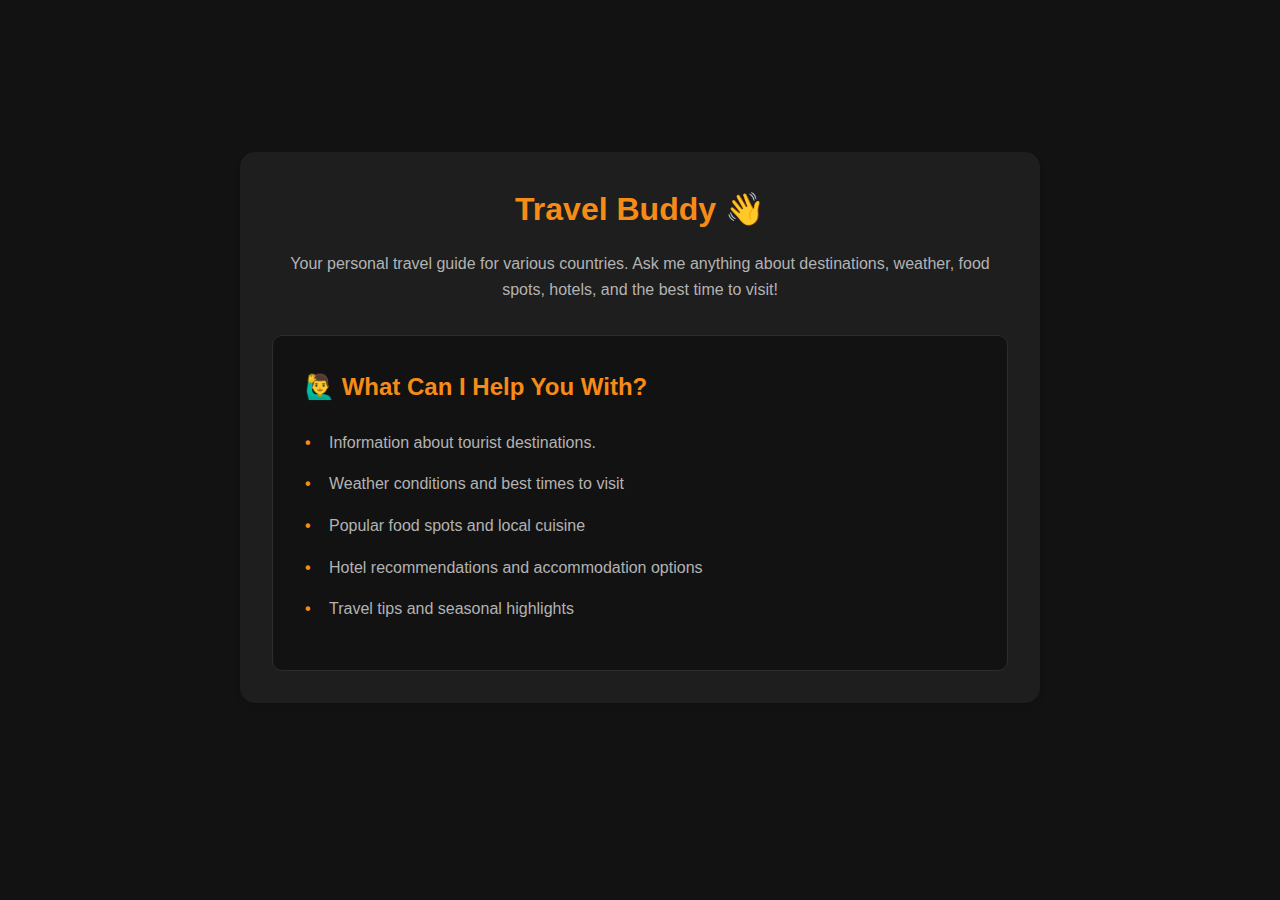
<file: templates/chatbot.html>
<!doctype html>
<html lang="en">

<head>
    <meta charset="UTF-8" />
    <meta name="viewport" content="width=device-width, initial-scale=1.0" />
    <title>Travel Assistant Chatbot</title>
    <style>
        :root {
            --bg-primary: #121212;
            --bg-secondary: #1e1e1e;
            --text-primary: #ffffff;
            --text-secondary: #b3b3b3;
            --accent: #f78b18;
            --card-hover: #2d2d2d;
        }

        * {
            margin: 0;
            padding: 0;
            box-sizing: border-box;
        }

        body {
            font-family: Arial, sans-serif;
            background-color: var(--bg-primary);
            color: var(--text-primary);
            line-height: 1.6;
            padding: 20px;

            min-height: 95vh;
            display: flex;
            /* justify-content: center; */
            align-items: center;
        }

        .chatbot-container {
            max-width: 800px;
            margin: 2rem auto;
            padding: 2rem;
            background-color: var(--bg-secondary);
            border-radius: 15px;
            box-shadow: 0 4px 6px rgba(0, 0, 0, 0.1);
        }

        .chatbot-header {
            text-align: center;
            margin-bottom: 2rem;
        }

        .chatbot-header h1 {
            color: var(--accent);
            margin-bottom: 1rem;
            font-size: 2rem;
        }

        .description {
            color: var(--text-secondary);
            margin-bottom: 2rem;
            line-height: 1.6;
        }

        .features-section {
            background-color: var(--bg-primary);
            padding: 2rem;
            border-radius: 10px;
            border: 1px solid var(--card-hover);
        }

        .features-section h2 {
            color: var(--accent);
            margin-bottom: 1.5rem;
            font-size: 1.5rem;
        }

        .features-list {
            list-style: none;
            padding: 0;
        }

        .features-list li {
            margin-bottom: 1rem;
            padding-left: 1.5rem;
            position: relative;
            color: var(--text-secondary);
        }

        .features-list li:before {
            content: "•";
            color: var(--accent);
            position: absolute;
            left: 0;
            font-weight: bold;
        }

        @media (max-width: 768px) {
            .chatbot-container {
                margin: 1rem;
                padding: 1rem;
            }

            .features-section {
                padding: 1rem;
            }
        }
    </style>
</head>

<body>
    <div class="chatbot-container">
        <div class="chatbot-header">
            <h1>Travel Buddy 👋</h1>
            <div class="description">
                Your personal travel guide for various countries. Ask me anything about destinations, weather, food
                spots, hotels, and the best time to visit!
            </div>
        </div>

        <div class="features-section">
            <h2>🙋‍♂️ What Can I Help You With?</h2>
            <ul class="features-list">
                <li>Information about tourist destinations.</li>
                <li>Weather conditions and best times to visit</li>
                <li>Popular food spots and local cuisine</li>
                <li>Hotel recommendations and accommodation options</li>
                <li>Travel tips and seasonal highlights</li>
            </ul>
        </div>
    </div>

    <script type="text/javascript">
        (
            function (d, m) {
                var kommunicateSettings = {
                    appId: "<your_app_id_here>",
                    popupWidget: true,
                    automaticChatOpenOnNavigation: true,
                    backgroundColor: "#1e1e1e",
                    color: "#f78b18",
                };
                var s = document.createElement("script");
                s.type = "text/javascript";
                s.async = true;
                s.src = "https://widget.kommunicate.io/v2/kommunicate.app";
                var h = document.getElementsByTagName("head")[0];
                h.appendChild(s);
                window.kommunicate = m;
                m._globals = kommunicateSettings;
            }
        )(
            document, window.kommunicate || {}
        );
    </script>
</body>

</html>
</file>
